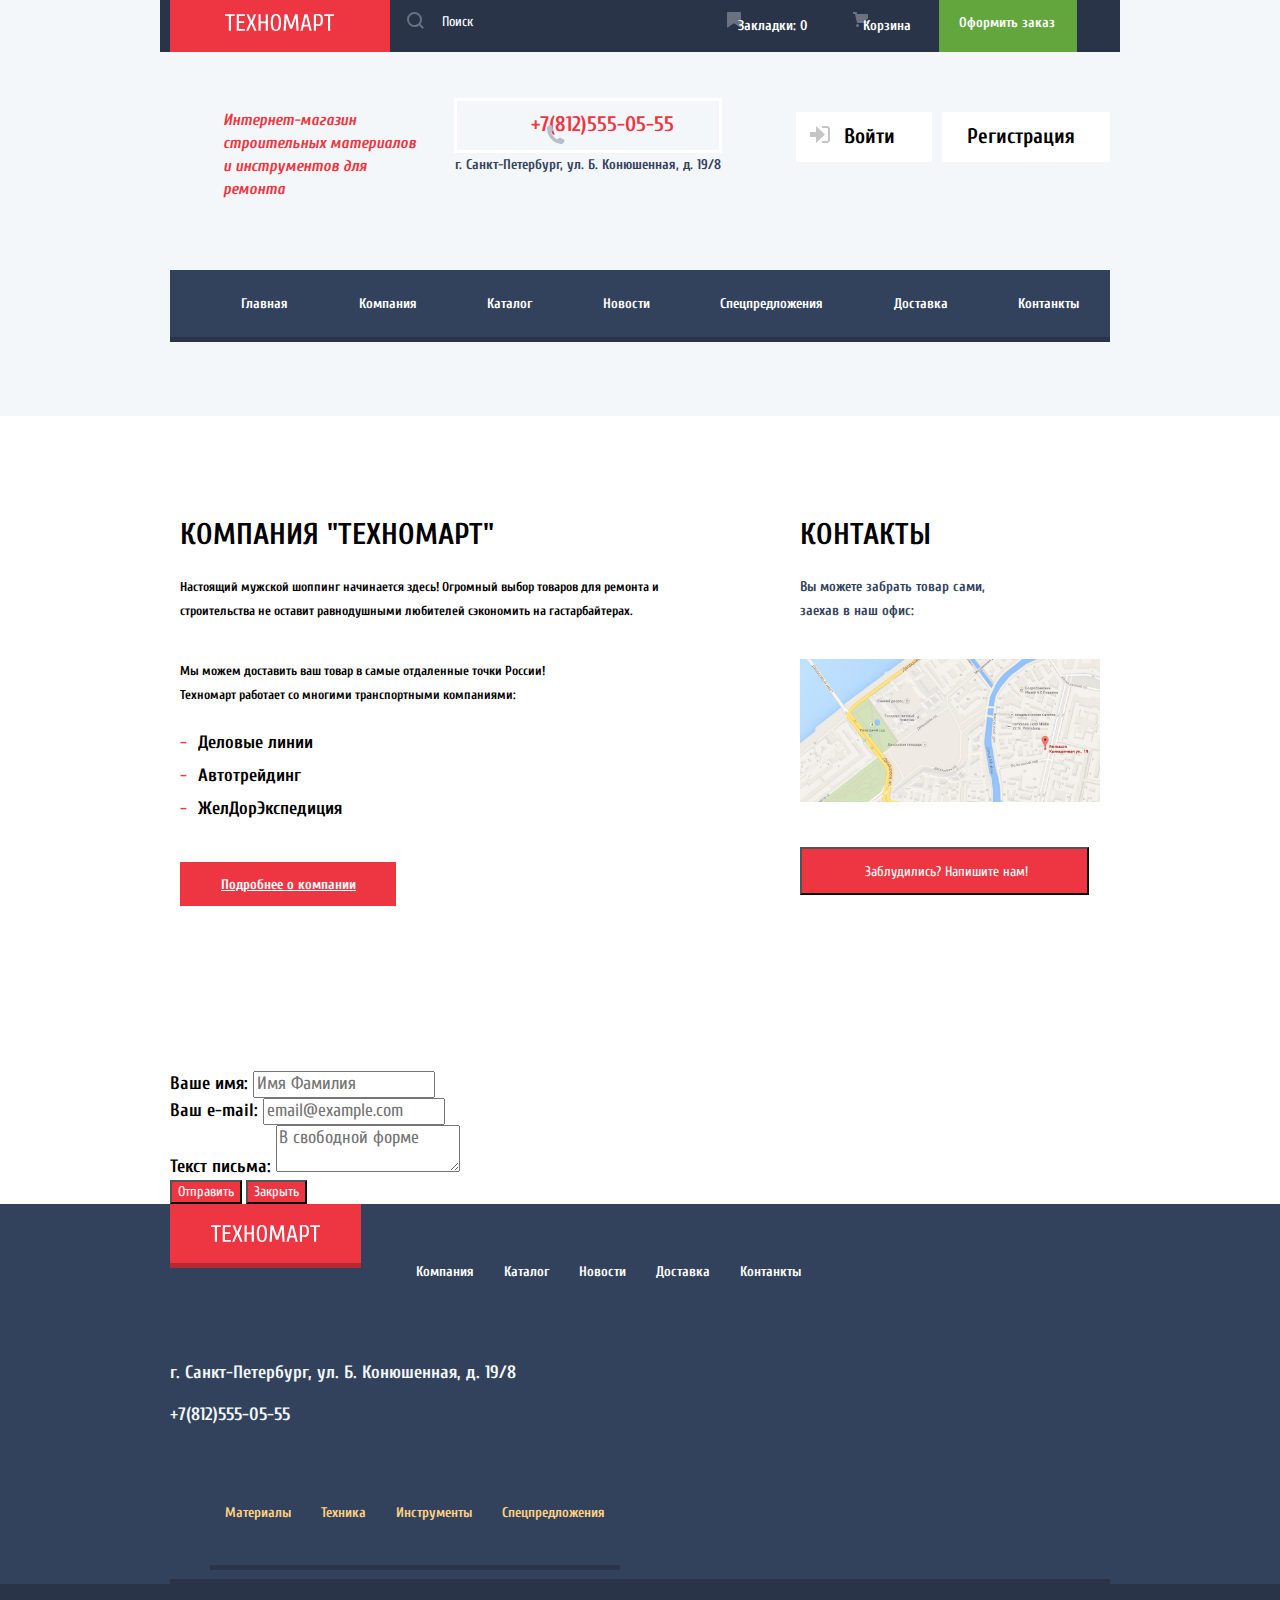
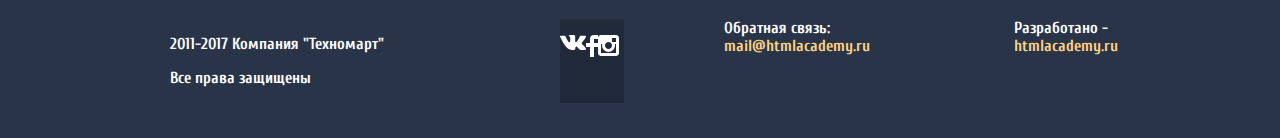
<file: index.html>
<!DOCTYPE html>
<html lang="ru">
  <head>
      <meta charset="utf-8">
      <link href="css/style.css" rel="stylesheet">
      <link href="css/normalize.css" rel="stylesheet">
      <link href="https://fonts.googleapis.com/css?family=Cuprum:400,700&display=swap&subset=cyrillic-ext" rel="stylesheet">
      <title>HTML Academy: Техномарт</title>
  </head>
  <body>
      <header class="top-background">
        <div class="main-menu">
          <div class="container">
            <div class="space-around">
              <a href="index.html" class="logo-background"><img src="img/logo-technomart.svg" alt="Техномарт" class="logo"></a>
              <form action="https://echo.htmlacademy.ru" method="post" class="icon-search">
                <input type="text" name="search" class="background-search" placeholder="Поиск"><span class="visually-hidden">Поиск</span></form>
              <a href="bookmarks.hmtl" class="icon-bookmark">Закладки: 0</a>
              <a href="card.html" class="icon-cart">Корзина</a>
              <a href="checkout.html" class="make-order-button">Оформить заказ</a>
            </div>
          </div>
        </div>
        <div class="container">
          <div class="columns-top">
            <div class="column-item">
              <h1>Интернет-магазин строительных материалов и инструментов для ремонта</h1>
            </div>
            <div class="column-item">
              <div class="phone-back">
                <span class="phone">
                  +7(812)555-05-55
                </span>
              </div>
              <address class="address-top">
                г. Санкт-Петербург, ул. Б. Конюшенная, д. 19/8
              </address>
            </div>
            <div class="column-item">
              <nav>
                <ul class="user-navigation">
                  <li class="login"><a href="#">Войти</a></li>
                  <li class="register"><a href="#">Регистрация</a></li>
                </ul>
              </nav>
            </div>
          </div>
        </div>
        <div class="container">
          <nav class="main-navigation">
            <ul class="site-navigation-top">
              <li><a href="#">Главная</a></li>
              <li><a href="#">Компания</a></li>
              <li><a href="catalog.html">Каталог</a></li>
              <li><a href="#">Новости</a></li>
              <li><a href="#">Спецпредложения</a></li>
              <li><a href="#">Доставка</a></li>
              <li><a href="#">Контанкты</a></li>
            </ul>
          </nav>
        </div>
      </header>
      <main class="container">
        <div class="index-columns">
          <section class="about">
            <h2 class="title-h2">Компания "Техномарт"</h2>
              <div class="indents">
                <p>Настоящий мужской шоппинг начинается здесь!
                Огромный выбор товаров для ремонта и строительства не оставит равнодушными любителей сэкономить на гастарбайтерах.</p>
              </div>
              <div class="indents-bottom">
                <p>Мы можем доставить ваш товар в самые отдаленные точки России!</p>
                <p>Техномарт работает со многими транспортными компаниями:</p>
                <ul class="name-delivery">
                  <li>Деловые линии</li>
                  <li>Автотрейдинг</li>
                  <li>ЖелДорЭкспедиция</li>
                </ul>
              </div>
              <a href="#" class="company-button">Подробнее о компании</a>
          </section>

          <section class="modal modal-map">
            <h2 class="title-h2">Контакты</h2>
              <div class="indents">
                <p>Вы можете забрать товар сами,</p>
                <p>заехав в наш офис:</p>
              </div>
              <div class="indents-bottom">
                <a href="img/map@3x.jpg"><img src="img/map.jpg" width="300" height="158" alt="Офис компании по адресу ул. Большая Конюшенная 19/8, Санкт-Петербург" class="map"></a>
              </div>
              <!--<button class="modal-close" type="button">
                Закрыть
              </button>-->
              <button class="feedback-button" label="button-feedback">Заблудились? Напишите нам!</button>
          </section>
        </div>
        <section class="modal modal-message">
          <form class="message-form" action="https://echo.htmlacademy.ru" method="post">
              <p class="modal-p">
                <label class="text">Ваше имя:
                  <input  type="text" name="user-name" placeholder="Имя Фамилия">
                </label>
              </p>
              <p class="modal">
                <label class="text">Ваш e-mail:
                  <input type="text" name="email" placeholder="email@example.com">
                </label>
              </p>
              <p class="modal-p">
                <label class="text">Текст письма:
                  <textarea name="message" placeholder="В свободной форме"></textarea>
                </label>
              </p>
              <button class="button" type="submit">
                Отправить
              </button>
              <button class="modal-close" type="button">
                Закрыть
              </button>
          </form>
        </section>
      </main>
      <footer class="footer-back">
        <div class="container">
          <!--<div class="union">-->
          <nav class="main-navigation-union">
              <a href="index.html"><img src="img/logo-technomart.svg" width="220px" height="68px" alt="Техномарт" class="logo-background logo">
                <span class="visually-hidden">Техномарт</span>
              </a>
              <ul class="union">
                <li><a href="#">Компания</a></li>
                <li><a href="catalog.html">Каталог</a></li>
                <li><a href="#">Новости</a></li>
                <li><a href="#">Доставка</a></li>
                <li><a href="#">Контанкты</a></li>
              </ul>
          </nav>
        <!--</div>-->
              <div class="address-footer">
                  <p>г. Санкт-Петербург, ул. Б. Конюшенная, д. 19/8</p>
                  <p>+7(812)555-05-55</p>
      		    </div>
               <nav class="main-navigation">
                 <div class="site-navigation-footer">
                    <ul class="union">
                      <li><a href="#">Материалы</a></li>
                      <li><a href="#">Техника</a></li>
                      <li><a href="#">Инструменты</a></li>
                      <li><a href="#">Спецпредложения</a></li>
                    </ul>
                  </div>
              </nav>
            </div>
        <div class="footer-copyright">
            <div class="container">
			         <div class="copyright">
				         <p><b>2011-2017 Компания "Техномарт"</b></p>
				         <p><b>Все права защищены</b></p>
			         </div>
               <div class="social-network-icon">
               <ul class="social-union">
                 <li><a class="social-button" href="#"><img src="img/icon-vk.svg"><span class="visually-hidden">Вконтакте</span></a></li>
                 <li><a class="social-button" href="#"><img src="img/icon-fb.svg"><span class="visually-hidden">Фейсбук</span></a></li>
                 <li><a class="social-button" href="#"><img src="img/icon-insta.svg"><span class="visually-hidden">Инстаграм</span></a></li>
               </ul>
             </div>
               <div class="feedback-email">
                 <b>Обратная связь:</b>
                    mail@htmlacademy.ru
			         </div>
               <div class="developed">
                 <b>Разработано -</b>
                 <a href="#">htmlacademy.ru</a>
			         </div>
             </div>
           </div>
        </footer>
    </body>
</html>
</file>
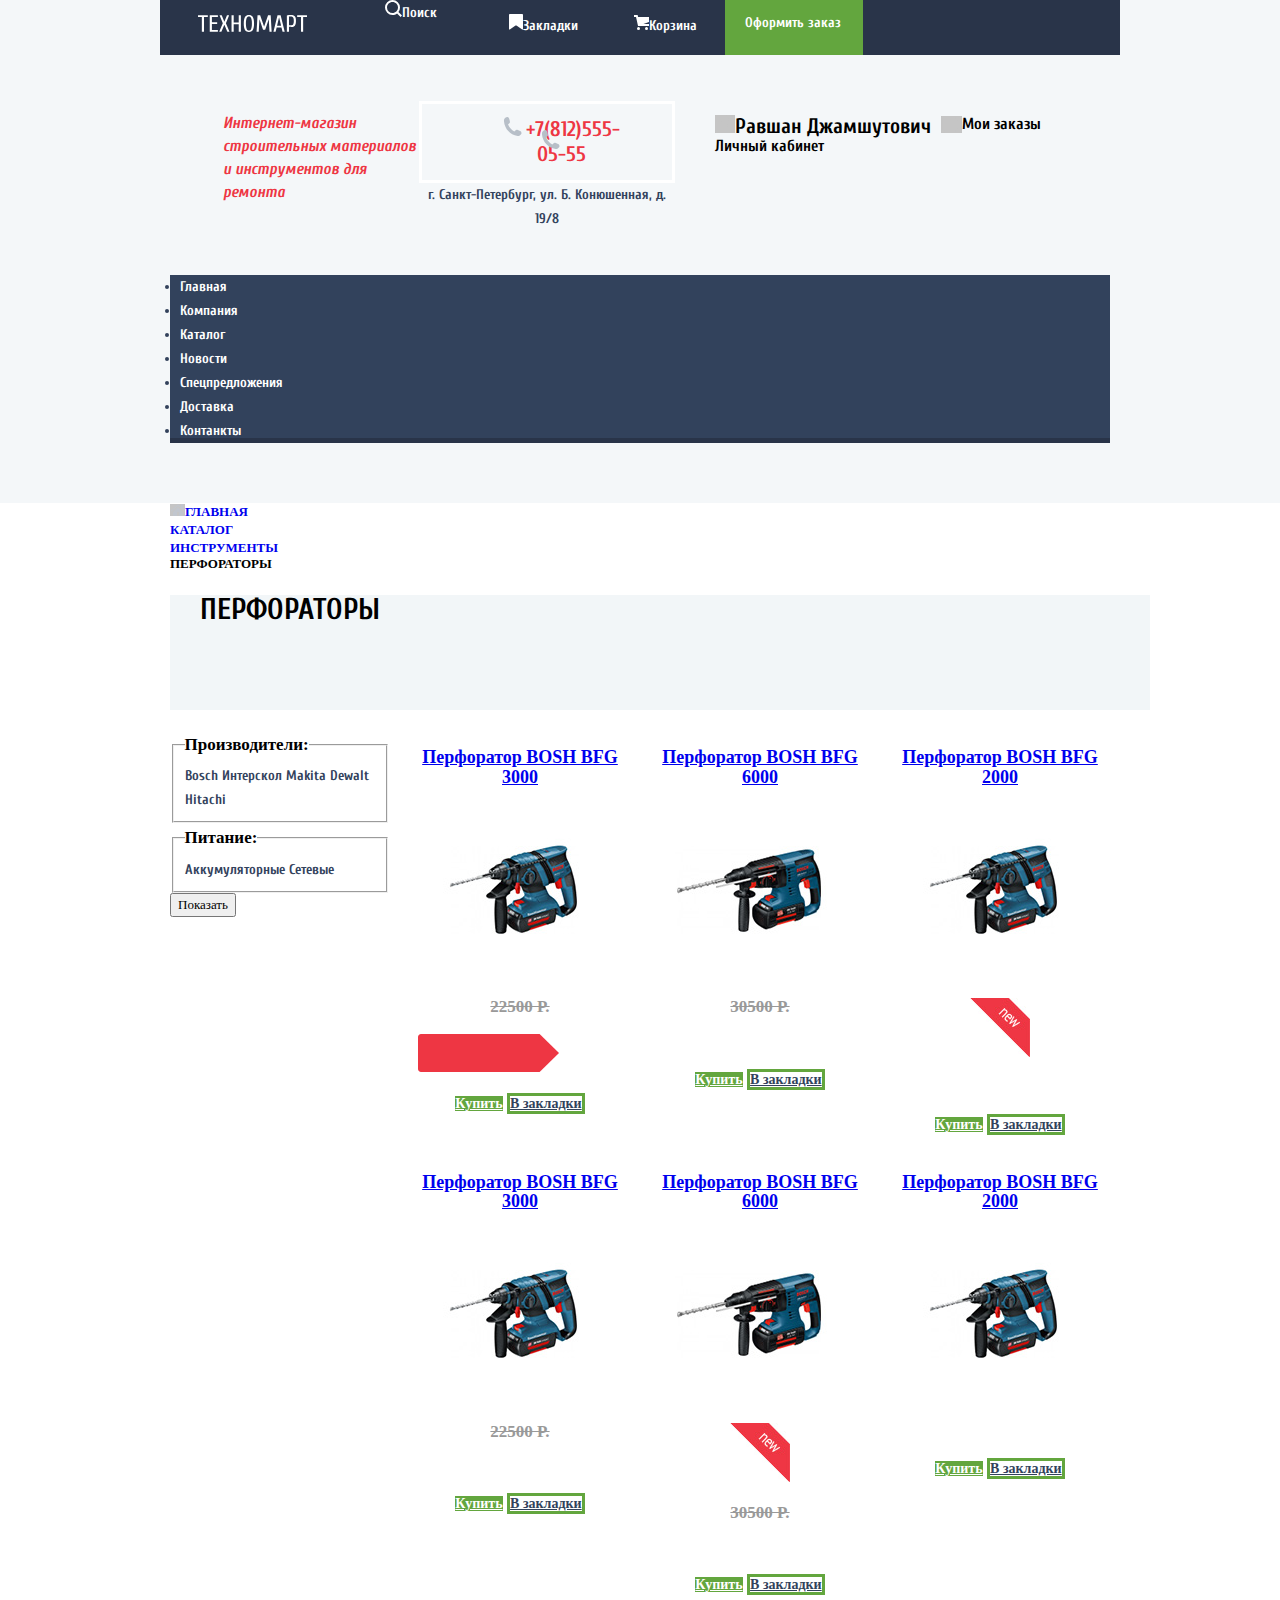
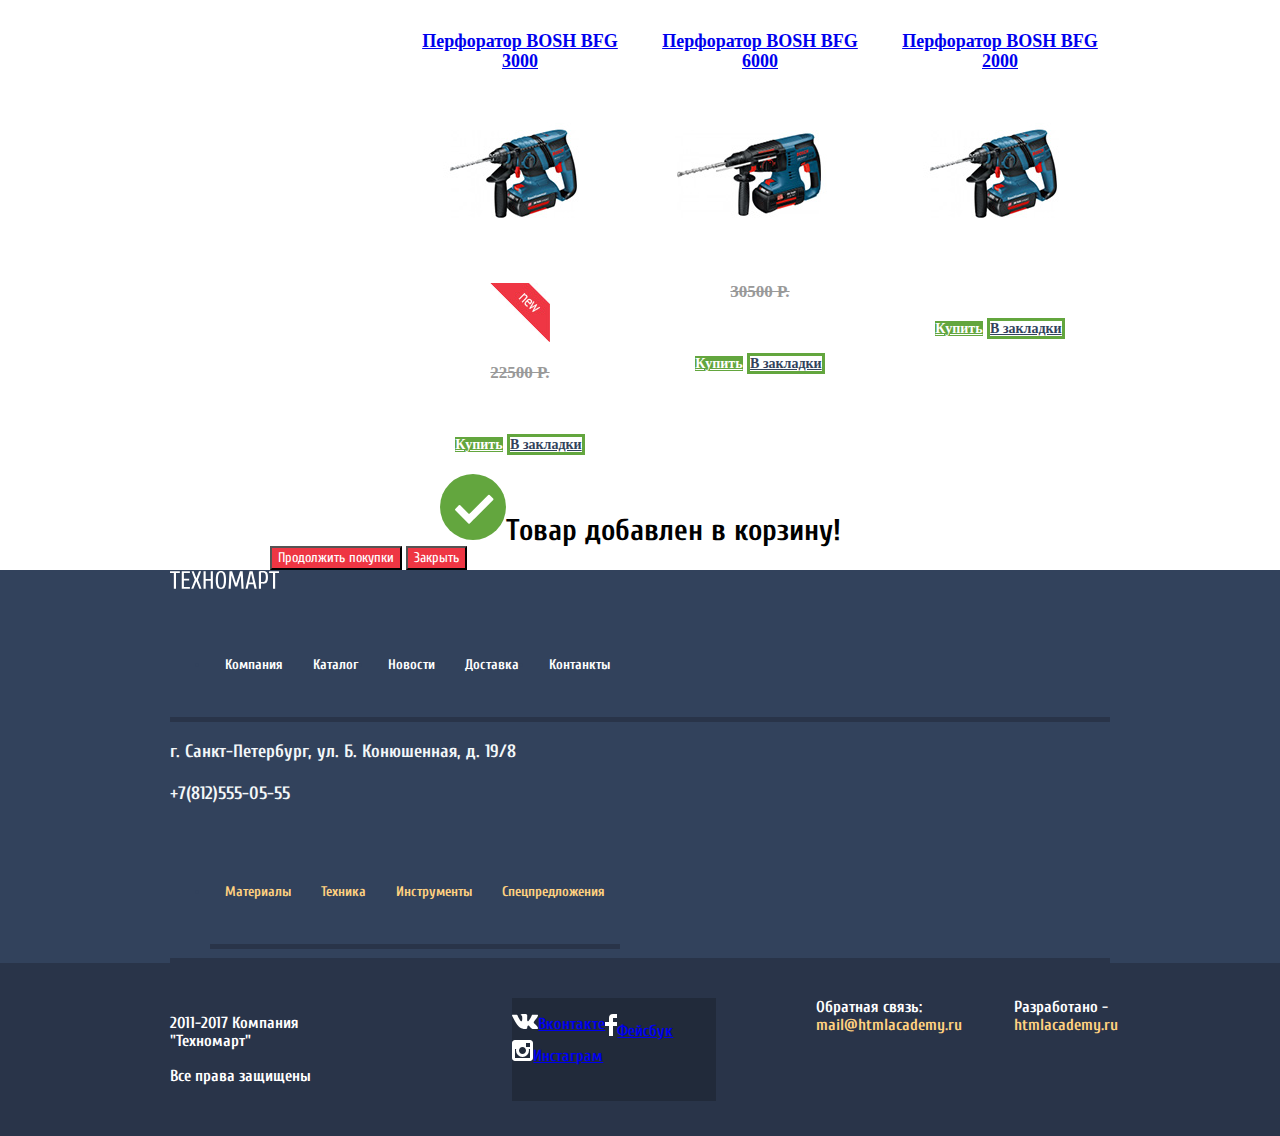
<file: catalog.html>
<!DOCTYPE html>
<html lang="ru">
  <head>
    <meta charset="utf-8">
    <link href="css/style.css" rel="stylesheet">
    <link href="css/normalize.css" rel="stylesheet">
    <link href="https://fonts.googleapis.com/css?family=Cuprum:400,700&display=swap&subset=cyrillic-ext" rel="stylesheet">
    <link href="https://fonts.googleapis.com/css?family=PT+Sans&display=swap&subset=cyrillic" rel="stylesheet">
    <title>HTML Academy: Техномарт</title>
  </head>
  <body>
      <header class="top-background">
        <div class="main-menu">
          <div class="container">
            <div class="space-around">
              <a href="index.html"><img src="img/logo-technomart.svg" width="109" height="19" alt="Техномарт" class="logo-back logo"></a>
              <span><img src="img/icon-search.svg" width="17" height="17"class="icon-search">Поиск</span>
              <a href="bookmarks.html"><img src="img/icon-bookmark.svg" class="icon-bookmark">Закладки</a>
              <a href="card.html"><img src="img/icon-cart.svg" class="cart-icon">Корзина</a>
              <a href="checkout.html" class="make-order-button">Оформить заказ</a>
            </div>
          </div>
        </div>
        <div class="container">
          <div class="columns-top">
            <div class="column-item">
              <h1 class="title-h1">Интернет-магазин строительных материалов и инструментов для ремонта</h1>
            </div>
            <div class="column-item">
              <div class="phone-back">
                <img src="img/icon-phone.svg" class="icon-phone">
                <span class="phone">
                  +7(812)555-05-55
                </span>
              </div>
              <address class="address-top">
                г. Санкт-Петербург, ул. Б. Конюшенная, д. 19/8
              </address>
            </div>
            <div class="column-item">
              <nav>
                <ul class="user-navigation">
                  <li class="sing-in"><a href="#"><img src="img/icon-user.svg" class="icon-user">Равшан Джамшутович</a><img src="img/icon-logout.svg" class="icon-logout"></li>
                  <li class="account-link"><a href="#">Мои заказы</a></li>
                  <li class="account-link"><a href="#">Личный кабинет</a></li>
                </ul>
              </nav>
          </div>
        </div>
        <nav class="main-navigation">
          <ul class="container">
            <li><a href="#">Главная</a></li>
            <li><a href="#">Компания</a></li>
            <li><a href="catalog.html">Каталог</a></li>
            <li><a href="#">Новости</a></li>
            <li><a href="#">Спецпредложения</a></li>
            <li><a href="#">Доставка</a></li>
            <li><a href="#">Контанкты</a></li>
          </ul>
        </nav>

      </header>
      <main class="container">
        <ul class="breadcrumbs">
          <li><a href="#"><img src="img/icon-home.svg" class="icon-home">Главная</a></li>
          <li><a href="#">Каталог</a></li>
          <li><a href="#">Инструменты</a></li>
          <li class="breadcrumbs-current">Перфораторы</li>
        </ul>
        <div class="container title-background">
          <h2 class="title-h2">Перфораторы</h2>
        </div>
        <div class="catalog-columns">
          <section class="filters">
            <h2 class="visually-hidden">Фильтр товаров</h2>
            <form class="filter" method="get" action="https://echo.htmlacademy.ru">
              <fieldset>
                <legend class="title-filter">Производители:</legend>
                  <label>
                    <input class="visually-hidden filter-input-checkbox" type="checkbox" name="bosch" checked>
                    Bosch
                  </label>
                  <label>
                    <input class="visually-hidden filter-input-checkbox" type="checkbox" name="interskol">
                    Интерскол
                  </label>
                  <label>
                    <input class="visually-hidden filter-input-checkbox" type="checkbox" name="makita" checked>
                    Makita
                  </label>
                  <label>
                    <input class="visually-hidden filter-input-checkbox" type="checkbox" name="dewalt">
                    Dewalt
                  </label>
                  <label>
                    <input class="visually-hidden filter-input-checkbox" type="checkbox" name="hitachi">
                    Hitachi
                  </label>
                </fieldset>
                <fieldset>
                  <legend class="title-filter">Питание:</legend>
                    <label>
                      <input class="visually-hidden filter-input-radio" type="radio" name="product-group" value="battery" checked>
                        Аккумуляторные
                    </label>
                    <label>
                      <input class="visually-hidden filter-input-radio" type="radio" name="product-group" value="networked">
                        Сетевые
                    </label>
                </fieldset>
                <button type="submit" class="filter-button button">
                  Показать
                </button>
            </form>
          </section>
          <section class="catalog">
            <h2 class="visually-hidden">Список товаров</h2>
              <ul class="catalog-list">
                <li class="catalog-item">
                    <h3 class="title-h3">
				                  <a href="#">Перфоратор BOSH BFG 3000</a>
			              </h3>
                    <p class="catalog-item-image">
                      <a href="img/item@3x3000.jpg"><img src="img/item3000.jpg" width="218" height="170" alt="Перфоратор BOSH BFG 3000"></a>
                    </p>
                    <div>
                      <p class="catalog-item-price-strike">22500 Р.</p>
                      <p class="catalog-item-price"><img src="img/item-button.svg">
					                   <b>15500 Р.</b>
				              </p>
                    </div>
			              <a class="button-buy" href="#">Купить</a>
			              <a class="button-mark" href="#">В закладки</a>
                </li>
			          <li class="catalog-item">
                  <h3 class="title-h3">
				                <a href="#">Перфоратор BOSH BFG 6000</a>
			            </h3>
                  <p class="catalog-item-image">
                    <a href="img/item@3x6000.jpg"><img src="img/item6000.jpg" width="218" height="170" alt="Перфоратор BOSH BFG 6000"></a>
                  </p>
              <div>
                <p class="catalog-item-price-strike">30500 Р.</p>
                <p class="catalog-item-price">
					             <b>25500 Р.</b>
				        </p>
              </div>
			        <a class="button-buy" href="#">Купить</a>
			        <a class="button-mark" href="#">В закладки</a>
            </li>
			      <li class="catalog-item">
              <h3 class="title-h3">
				        <a href="#">Перфоратор BOSH BFG 2000</a>
			        </h3>
              <p class="catalog-item-image">
                <a href="img/item@3x2000.jpg"><img src="img/item2000.jpg" width="218" height="170" alt="Перфоратор BOSH BFG 2000"></a>
              </p>
			        <img src="img/new-flag.jpg" srcset="img/new-flag@2x.jpg 2x,img/new-flag@3x.jpg 3x" class="new-flag">
              <div>
                <p class="catalog-item-price">
					        <b>12500 Р.</b>
				        </p>
              </div>
			        <a class="button-buy" href="#">Купить</a>
			        <a class="button-mark" href="#">В закладки</a>
            </li>
			      <li class="catalog-item">
              <h3 class="title-h3">
				        <a href="#">Перфоратор BOSH BFG 3000</a>
			        </h3>
              <p class="catalog-item-image">
                <a href="img/item@3x3000.jpg"><img src="img/item3000.jpg" width="218" height="170" alt="Перфоратор BOSH BFG 3000"></a>
              </p>
			        <div>
                <p class="catalog-item-price-strike">22500 Р.</p>
                <p class="catalog-item-price">
					        <b>15500 Р.</b>
				        </p>
              </div>
			        <a class="button-buy" href="#">Купить</a>
			        <a class="button-mark" href="#">В закладки</a>
            </li>
			      <li class="catalog-item">
              <h3 class="title-h3">
				        <a href="#">Перфоратор BOSH BFG 6000</a>
			        </h3>
              <p class="catalog-item-image">
                <a href="img/item@3x6000.jpg"><img src="img/item6000.jpg" width="218" height="170" alt="Перфоратор BOSH BFG 6000"></a>
              </p>
			        <img src="img/new-flag.jpg" srcset="img/new-flag@2x.jpg 2x,img/new-flag@3x.jpg 3x" class="new-flag">
              <div>
                <p class="catalog-item-price-strike">30500 Р.</p>
                <p class="catalog-item-price">
					        <b>25500 Р.</b>
				        </p>
              </div>
			        <a class="button-buy" href="#">Купить</a>
			        <a class="button-mark" href="#">В закладки</a>
            </li>
			      <li class="catalog-item">
              <h3 class="title-h3">
				        <a href="#">Перфоратор BOSH BFG 2000</a>
			        </h3>
              <p class="catalog-item-image">
                <a href="img/item@3x2000.jpg"><img src="img/item2000.jpg" width="218" height="170" alt="Перфоратор BOSH BFG 2000"></a>
              </p>
              <div>
                <p class="catalog-item-price">
					        <b>15500 Р.</b>
				        </p>
              </div>
			        <a class="button-buy" href="#">Купить</a>
			        <a class="button-mark" href="#">В закладки</a>
            </li>
			      <li class="catalog-item">
              <h3 class="title-h3">
				        <a href="#">Перфоратор BOSH BFG 3000</a>
			        </h3>
              <p class="catalog-item-image">
                <a href="img/item@3x3000.jpg"><img src="img/item3000.jpg" width="218" height="170" alt="Перфоратор BOSH BFG 3000"></a>
              </p>
			        <img src="img/new-flag.jpg" srcset="img/new-flag@2x.jpg 2x,img/new-flag@3x.jpg 3x" class="new-flag">
              <div>
                <p class="catalog-item-price-strike">22500 Р.</p>
                <p class="catalog-item-price">
					        <b>15500 Р.</b>
				        </p>
              </div>
			        <a class="button-buy" href="#">Купить</a>
			        <a class="button-mark" href="#">В закладки</a>
            </li>
			      <li class="catalog-item">
              <h3 class="title-h3">
				        <a href="#">Перфоратор BOSH BFG 6000</a>
			        </h3>
              <p class="catalog-item-image">
                <a href="img/item@3x6000.jpg"><img src="img/item6000.jpg" width="218" height="170" alt="Перфоратор BOSH BFG 6000"></a>
              </p>
              <div>
                <p class="catalog-item-price-strike">30500 Р.</p>
                <p class="catalog-item-price">
					        <b>25500 Р.</b>
				        </p>
              </div>
			        <a class="button-buy" href="#">Купить</a>
			        <a class="button-mark" href="#">В закладки</a>
            </li>
			      <li class="catalog-item">
              <h3 class="title-h3">
				        <a href="#">Перфоратор BOSH BFG 2000</a>
			        </h3>
              <p class="catalog-item-image">
                <a href="img/item@3x2000.jpg"><img src="img/item2000.jpg" width="218" height="170" alt="Перфоратор BOSH BFG 2000"></a>
              </p>
              <div>
                <p class="catalog-item-price">
					       <b>12500 Р.</b>
				        </p>
              </div>
			        <a class="button-buy" href="#">Купить</a>
			        <a class="button-mark" href="#">В закладки</a>
            </li>
          </ul>
        </section>
      </div>
        <section class="modal modal-checkout">
         <h2 class="visually-hidden">Добавлен в корзину</h2>
          <div class="add-cart">
            <img src="img/modal-check.svg" class="modal-check">Товар добавлен в корзину!
          </div>
          <a href="#" class="make-order-button">Оформить заказ</a>
          <button class="modal-close" type="button">
           Продолжить покупки
          </button>
          <button class="modal-close" type="button">
           Закрыть
          </button>
       </section>
      </main>
      <footer class="footer-back">
        <div class="container">
          <nav class="main-navigation">
              <a href="index.html"><img src="img/logo-technomart.svg" width="220px" height="68px" alt="Техномарт" class="logo-back logo"></a>
              <div class="site-navigation-a">
              <ul class="union">
                <li><a href="#">Компания</a></li>
                <li><a href="catalog.html">Каталог</a></li>
                <li><a href="#">Новости</a></li>
                <li><a href="#">Доставка</a></li>
                <li><a href="#">Контанкты</a></li>
              </ul>
            </div>
            </nav>
              <div class="address-footer">
                  <p>г. Санкт-Петербург, ул. Б. Конюшенная, д. 19/8</p>
                  <p>+7(812)555-05-55</p>
              </div>
               <nav class="main-navigation">
                 <div class="site-navigation-footer">
                    <ul class="union">
                      <li><a href="#">Материалы</a></li>
                      <li><a href="#">Техника</a></li>
                      <li><a href="#">Инструменты</a></li>
                      <li><a href="#">Спецпредложения</a></li>
                    </ul>
                  </div>
              </nav>
            </div>
        <div class="footer-copyright">
            <div class="container">
               <div class="copyright">
                 <p><b>2011-2017 Компания "Техномарт"</b></p>
                 <p><b>Все права защищены</b></p>
               </div>
               <div class="social-network-icon">
               <ul class="social-union">
                 <li><a class="social-button" href="#"><img src="img/icon-vk.svg">Вконтакте</a></li>
                 <li><a class="social-button" href="#"><img src="img/icon-fb.svg">Фейсбук</a></li>
                 <li><a class="social-button" href="#"><img src="img/icon-insta.svg">Инстаграм</a></li>
               </ul>
             </div>
               <div class="feedback-email">
                 <b>Обратная связь:</b>
                    mail@htmlacademy.ru
               </div>
               <div class="developed">
                 <b>Разработано -</b>
                 <a href="#">htmlacademy.ru</a>
               </div>
             </div>
           </div>
        </footer>
    </body>
</html>
</file>
<file: css/style.css>
body {
  margin: 0;

  font-family: "Cuprum", Arial, sans-serif;
  font-style: normal;
  font-stretch: normal;
  font-size: 14px;
  line-height: 24px;
  letter-spacing: normal;
  font-weight: 700;
  text-align: left;
  color: #32425c;

  background-color: #FFFFFF;
}

img {
  max-width: 100%;
  height: auto;
}

.visually-hidden:not(:focus):not(:active),
input[type="checkbox"].visually-hidden,
input[type="radio"].visually-hidden {
  position: absolute;

  width: 1px;
  height: 1px;
  margin: -1px;
  border: 0;
  padding: 0;

  white-space: nowrap;

  clip-path: inset(100%);
  clip: rect(0 0 0 0);
  overflow: hidden;
}
.column-item h1 {
  width: 196px;
  font-size: 16px;
  font-style: italic;
  line-height: 1.44;
  text-align: left;
  color: #ee3643;
}
/*класс для объединения и выстраивания в строчку меню в подвале*/
.union {
  display: flex;
  flex-wrap: wrap;
  /*min-width: 50px;*/
}
/*выравнивание самого верхнего меню*/
.space-around {
  display: flex;
}

.top-background {
  display:flex;
  flex-wrap: wrap;
  justify-content: center;
  background-color: #f4f7f9;
  padding-bottom: 60PX;

}
.main-menu {
  display: flex;
  flex-wrap: wrap;
  color: #ffffff;
  background-color: #293449;
}
.main-menu .logo-background {
  padding: 13px 56px 10px 55px;
  /*box-shadow: inset 0px -5px 0px 0px rgba(0, 0, 0, 0.24);*/
  background-color: #ee3643;
}
.main-menu a {
  text-decoration: none;
  color: #ffffff;
  display:block;
  padding: 14px 28px;

}
.container {
  width: 940px;
  margin: 0 auto;
  padding: 0 10px;
}

.logo {
  width: 109px;
  height: 19px;
  object-fit: contain;
}
.background-search {
  width: 240px;
  border: 0;
  background-color: #293449;
  color: #ffffff;
  display: block;
  padding-top: 14px;
  padding-right: 28px;
  padding-bottom: 16px;
}
.background-search::-webkit-input-placeholder {color:#ffffff;}/* webkit */
.background-search::-moz-placeholder          {color:#ffffff;}/* Firefox 19+ */
.background-search:-moz-placeholder           {color:#ffffff;}/* Firefox 18- */
.background-search:-ms-input-placeholder      {color:#ffffff;}/* IE */
.icon-search {
  position: relative;
  padding-left: 50px;
}
.icon-search::before {
  content: "";

  position: absolute;
  top: 12px;
  left: 17px;

  width: 17px;
  height: 17px;

  background-image: url("../img/icon-search.svg");
  background-repeat: no-repeat;
  background-position: 0 0;

  padding-left: 17px;
  /*background-color: #ffffff;*/
  opacity: 0.3;
}

.icon-bookmark {
  position: relative;
  padding-left: 44px;
}
.icon-bookmark::before {
  content: "";

  position: absolute;
  top: 12px;
  left: 17px;

  width: 14px;
  height: 16px;

  background-image: url("../img/icon-bookmark.svg");
  background-repeat: no-repeat;
  background-position: 0 0;

  padding-right: 13px;
  /*background-color: #ffffff;*/
  opacity: 0.3;
}
.icon-cart {
  position: relative;
  padding-left: 44px;
}
.icon-cart::before {
  content: "";

  position: absolute;
  top: 12px;
  left: 18px;

  width: 15px;
  height: 15px;

  background-image: url("../img/icon-cart.svg");
  background-repeat: no-repeat;
  background-position: 0 0;

  padding-right: 17px;

  /*background-color: #ffffff;*/
  opacity: 0.3;
}

.main-menu .make-order-button {
  max-width: 150px;
  padding-right: 22px;
  padding-left: 20px;
  padding-bottom: 13px;
  background-color: #63a63e;
}


.columns-top {
  display: flex;
  justify-content: space-between;
  margin-top: 46px;
  margin-bottom: 44px;
  padding: 0px;
}

.column-item {
  text-align: center;
}

.column-item h1 {
  margin-left: 53px;
}

.phone-back {
  /*margin-top: 46px;*/
  padding: 13px 45px 11px 74px;
  border: solid 3px #ffffff;
}

.phone {
  position: relative;

  font-size: 21px;
  line-height: 1;

  color: #ee3643;
}

.phone::before {
  content: "";

  position: absolute;
  top: 13px;
  left: 15px;

  width: 19px;
  height: 19px;

  background-image: url("../img/icon-phone.svg");
  background-repeat: no-repeat;
  background-position: 0 0;

}
.address-top {
  font-size: 14px;
  font-style: normal;
  line-height: 1.71;
  color: #32425c;
}

.login {
  display: block;
  padding: 14px 27px 15px 48px;
  position: relative;
  background-color: #ffffff;
  margin-right: 10px;
  font-size: 21px;
  line-height: 1;
  color: #000000;

  list-style: none;
}
.login::before {
  content: "";

  position: absolute;
  top: 14px;
  left: 14px;

  width: 20px;
  height: 17px;

  background-image: url("../img/icon-login.svg");
  background-repeat: no-repeat;
  background-position: 0 0;

  /*background-color: #c5c5c5;*/
}
.register {
  display: block;
  padding: 14px 25px 11px 25px;
  background-color: #ffffff;
  max-width: 150px;
  font-size: 21px;
  line-height: 1;
  color: #000000;

  list-style: none;
}

.user-navigation {
  display: flex;
  flex-wrap: wrap;
  list-style: none;
}


.site-navigation,
.site-navigation-footer {
  display: flex;
  flex-wrap: wrap;
  list-style: none;
}

.user-navigation a {
  text-decoration: none;
  color: #000000;
  margin-right: 10px;
}

.user-navigation a:hover,
.user-navigation a:focus {
  color: #ee3643;
}

.site-navigation-top a {
  display: block;
  padding: 22px 31px 26px 31px;

}

.site-navigation-top {
  display: flex;
  flex-wrap: wrap;
  justify-content: space-between;

}
.main-navigation {
  background-color: #32425c;
  box-shadow: inset 0px -5px 0 0 #293449;
  /*margin-bottom: 60px;*/
}
.main-navigation a {

  text-decoration: none;
  color: #ffffff;

}
.main-navigation a:hover,
.main-navigation a:focus {
  background-color: #293449;
}

.index-columns {
 display: flex;
 justify-content: space-between;
 padding: 80px 10px;
 margin-bottom: 85px;
}

.title-background {
  padding-left: 30px;
  padding-bottom: 60px;
  margin: 0;
  margin-bottom: 20px;
  background-color: #f2f6f8;
}
.title-h2 {
  text-transform: uppercase;
  font-size: 30px;
  line-height: 1;
  color: #000000;
}

.indents {
  margin-bottom: 36px;
}

.indents-bottom {
  margin-bottom: 37px;
}

.about p{
  font-size: 13px;
  width: 520px;
  line-height: 1.85;
  color: #000000;
  margin: 0;
}


.name-delivery {
  font-size: 18px;
  line-height: 1.85;
  color: #000000;
  padding-left: 0;

  list-style-type: none;
}

.name-delivery li::before {
  content:"-";
  padding-right: 11px;
  width: 25px;
  color: #ee3643;
}

.company-button {
  display: inline-block;
  padding: 14px 40px 12px 41px;
  background-color: #ee3643;

  font-size: 14px;
  line-height: 1.29;
  text-align: center;
  color: #ffffff;
}

.modal p {
  margin: 0;
}
.map {
  object-fit: contain;
}

.feedback-button {
  display: inline-block;
  padding: 14px 59px 12px 63px;
  background-color: #ee3643;

  font-size: 14px;
  line-height: 1.29;
  text-align: center;
  color: #ffffff;
}

.text {
  font-size: 18px;
  line-height: 1;
  color: #000000;
}
.modal button {
  font-size: 14px;
  line-height: 1.29;
  text-align: center;
  color: #ffffff;
  background-color: #ee3643;
}

.footer-back {
  background-color: #32425c;
}
.footer-back a {
  box-shadow: none;
}
/*Для выравнивания меню в подвале*/
.main-navigation-union {
  display: flex;
  flex-wrap: wrap;
  background-color: #32425c;
}
.main-navigation-union a {
  /*box-shadow: inset 0px -5px 0 0 #293449;*/
  text-decoration: none;
  color: #ffffff;
}

.union a {
  display:block;
  padding: 42px 15px 45px;
  box-shadow: none;
}

.main-navigation-union .logo-background {
  /*width: 220px;*/
  padding: 20px 41px 25px;
  box-shadow: inset 0px -5px 0px 0px rgba(0, 0, 0, 0.24);
  background-color: #ee3643;
}

.site-navigation-footer  a {
  text-decoration: none;
  background-color: #32425c;
  box-shadow: inset 0px -5px 0 0 #293449;
  color:#ffd180;
}

.address-footer {
  font-size: 18px;
  line-height: 1.33;
  color: #f3f7f9;
  background-color: #32425c;
}

.footer-copyright {
  padding: 35px 0;
  font-size: 16px;
  line-height: 1.13;
  color: #ffffff;
  background-color: #293449;
}
.footer-copyright .container {
  display:flex;
}
.copyright {
  width: 230px;
  margin-right: 160px;
}
.social-union {
  display: flex;
  flex-wrap: wrap;
  padding: 0;
  margin-right: 5px;
  /*align-items: center;
  justify-content: space-between;*/
  list-style: none;
}
.social-network-icon {
  /*width: 130px;*/
  object-fit: contain;
  color: #ffffff;
  background-color: #212a3a;
  list-style: none;
  margin-right: 100px;
}

.feedback-email {
  width: 138px;
  font-size: 16px;
  line-height: 1.13;
  color: #ffd180;
  margin-right: 60px;
}

.feedback-email b {
  font-size: 16px;
  line-height: 1.13;
  color: #ffffff;
}

.developed {
  width: 96px;
 margin-left: auto;
}

.developed b {
  font-size: 16px;
  line-height: 1.13;
  color: #ffffff;
}

.developed a {
  font-size: 16px;
  line-height: 1.13;
  color: #ffd180;
  text-decoration: none;
}

.sing-in {
  font-size: 21px;
  line-height: 1;
  color: #000000;
}

.icon-user {
  object-fit: contain;
  background-color: #c5c5c5;
}

.icon-logout {
  object-fit: contain;
  background-color: #c5c5c5;
}

.account-link {
  font-size: 16px;
  line-height: 1.13;
  color: #32425c;
}

.breadcrumbs {
  padding: 0;
  margin: 0;
  margin-bottom: 25px;
  list-style: none;
  font-family: PTSans;
  font-size: 13px;
  line-height: 1.38;
  color: #000000;
}
.breadcrumbs a{
  text-transform: uppercase;
  text-decoration: none;
}

.icon-home {
  object-fit: contain;
  background-color: #c5c5c5;
}

.breadcrumbs-current {
  text-transform: uppercase;
  font-size: 13px;
  line-height: 1;
  color: #000000;
}

.filter {
  width: 220px;
}

.catalog {
  width: 700px;
}

.catalog-columns {
  display: flex;
  justify-content: space-between;
}

.title-filter {
  font-family: PTSans;
  font-size: 17px;
  font-weight: bold;
  line-height: 1.76;
  color: #000000;
}

.filter-input-checkbox{
  font-family: PTSans;
  font-size: 13px;
  line-height: 1.38;
  text-align: center;
  color: #000000;
}

.filter-input-radio{
  font-family: PTSans;
  font-size: 13px;
  line-height: 1.38;
  text-align: center;
  color: #000000;
}

.filter-button {
  font-family: PTSans;
  font-size: 13px;
  line-height: 1.38;
  text-align: center;
  color: #000000;
}

.catalog-item {
  font-family: PTSans;
  font-size: 18px;
  font-weight: bold;
  line-height: 1.11;
  text-align: center;
  color: #000000;
  width: 220px;
  margin-bottom: 20px;
  margin-right: 20px;
}

.catalog-item:nth-child(3n) {
  margin-right: 0;
}

.catalog-list {
  display: flex;
  flex-wrap: wrap;
  padding: 0;
  margin: 0;
  list-style: none;
}
.catalog-item-price-strike {
  font-family: PTSans;
  font-size: 17px;
  font-weight: bold;
  line-height: 1.06;
  text-align: center;
  color: #999999;
  text-decoration: line-through;
}

.catalog-item-price {
  font-family: PTSans;
  font-size: 17px;
  font-weight: bold;
  line-height: 1.06;
  text-align: center;
  color:#ffffff
}

.button-buy {
  background-color: #63a63e;

  font-size: 14px;
  line-height: 1.29;
  text-align: center;
  color: #ffffff;
}

.button-mark {
  border: solid 3px #63a63e;
  font-size: 14px;
  line-height: 1.29;
  text-align: center;
  color: #32425c;
}

.title-h3 {
  font-family: PTSans;
 font-size: 18px;
 font-weight: bold;
 line-height: 1.11;
 text-align: center;
 color: #000000;
}

.add-cart {
  font-size: 30px;
  line-height: 1;
  text-align: center;
  color: #000000;
}
.make-order-button {
  font-size: 14px;
  line-height: 1.29;
  text-align: center;
  color: #ffffff;
}
</file>
